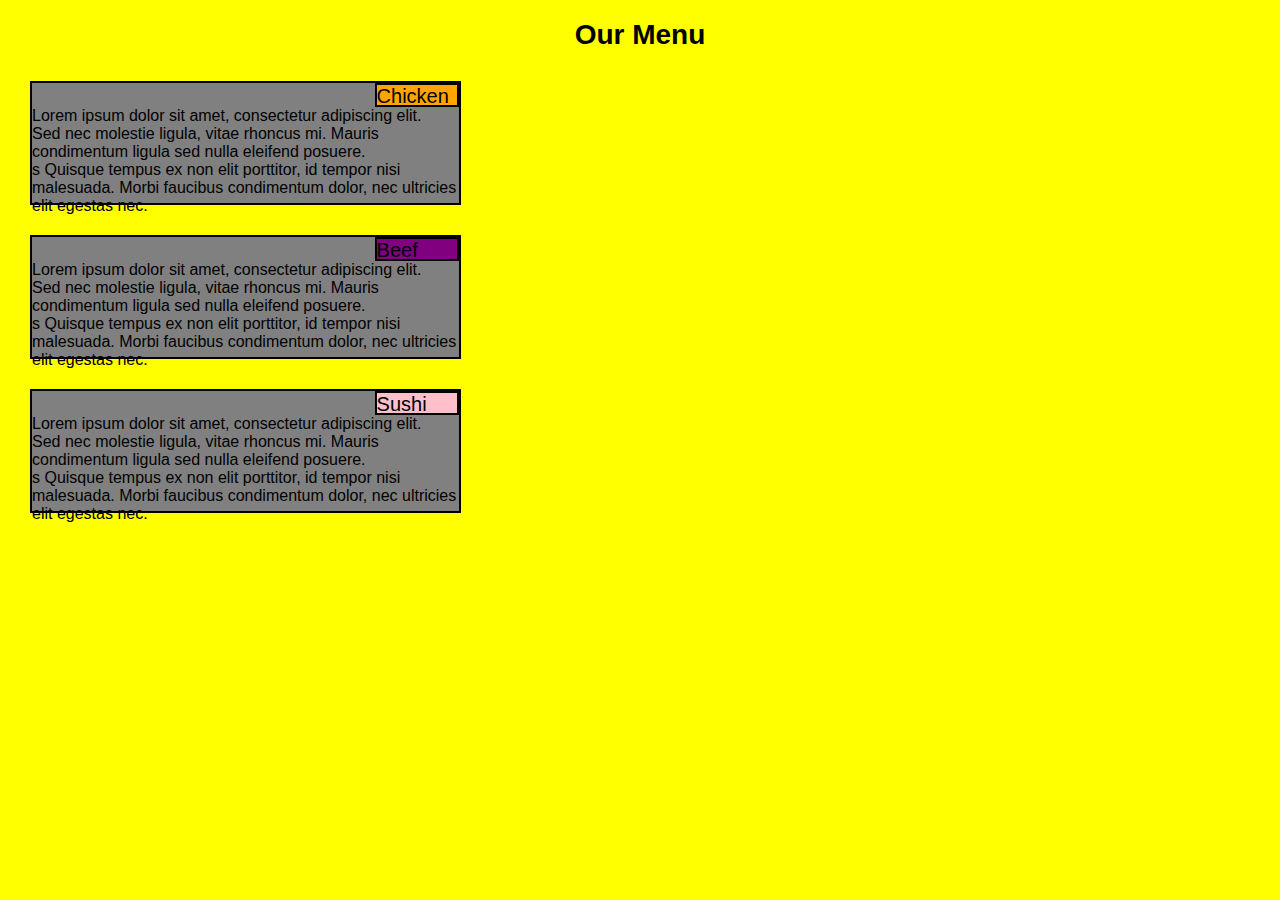
<file: index.html>
<!doctype html>
<html lang="en">
<head>
	<link rel="stylesheet" type="text/css" href="styles.css">

	<meta charset="utf=8">
	<meta name="viewport" content="width=device-width" initial-scale="1.0">
	<title>module 2</title> 
		<link rel="stylesheet" type="text/css" href="C:\Users\HP\AppData\Roaming\Sublime Text 3\Packages\User\STYLES.css">
	</head>
	<body>
		<h1>Our Menu</h1>
		<div class="row">
		<div class="column">
			<div class="col-lg-4 col-md-6 col-sm-12">
<div class="header1">Chicken</div>
	<p>Lorem ipsum dolor sit amet, consectetur adipiscing elit. <br>Sed nec molestie ligula, vitae rhoncus mi.
	 Mauris condimentum ligula sed nulla eleifend posuere.<br>s Quisque tempus ex non elit porttitor, id tempor nisi malesuada.
	  Morbi faucibus condimentum dolor, nec ultricies elit egestas nec.</p> 
			</div>
			</div>
			<div class="column">
				<div class="col-lg-4 col-md-6 col-sm-12">
		<div class="header2">Beef</div>
		
				<p>Lorem ipsum dolor sit amet, consectetur adipiscing elit. <br>Sed nec molestie ligula, vitae rhoncus mi.
					Mauris condimentum ligula sed nulla eleifend posuere.<br>s Quisque tempus ex non elit porttitor, id tempor nisi malesuada.
					 Morbi faucibus condimentum dolor, nec ultricies elit egestas nec.</p>
			</div>
			</div>
			<div class="column">
				<div class="col-lg-4 col-md-6 col-sm-12">

				<div class="header3">Sushi</div>
				<p>Lorem ipsum dolor sit amet, consectetur adipiscing elit. <br>Sed nec molestie ligula, vitae rhoncus mi.
					Mauris condimentum ligula sed nulla eleifend posuere.<br>s Quisque tempus ex non elit porttitor, id tempor nisi malesuada.
					 Morbi faucibus condimentum dolor, nec ultricies elit egestas nec.</p>
					 </div>	
			</div>
			</div>
			
	</body>
	

<html>
</file>
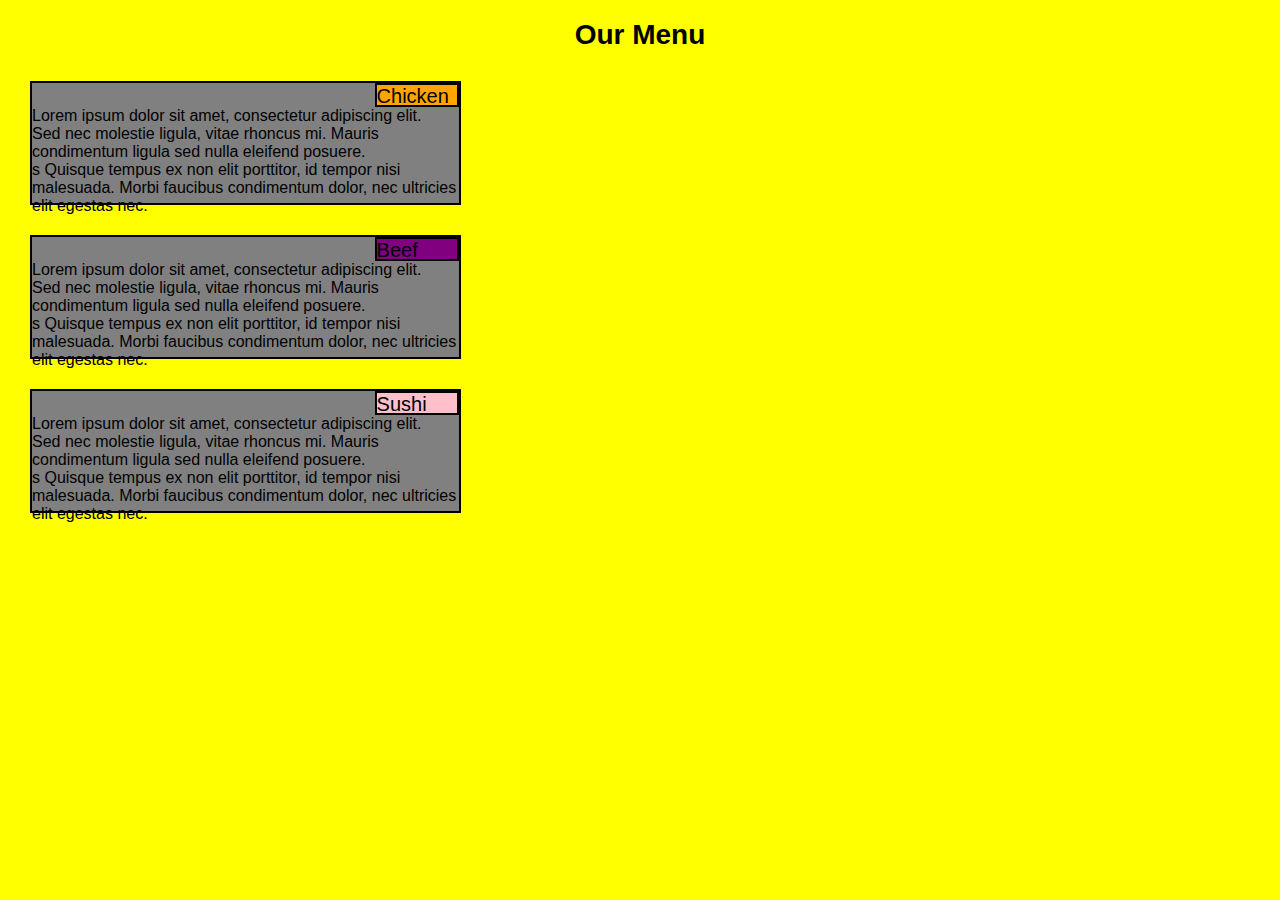
<file: module 2.html>
<!doctype html>
<html lang="en">
<head>
	<link rel="stylesheet" type="text/css" href="styles.css">

	<meta charset="utf=8">
	<meta name="viewport" content="width=device-width" initial-scale="1.0">
	<title>module 2</title> 
		<link rel="stylesheet" type="text/css" href="C:\Users\HP\AppData\Roaming\Sublime Text 3\Packages\User\STYLES.css">
	</head>
	<body>
		<h1>Our Menu</h1>
		<div class="row">
		<div class="column">
			<div class="col-lg-4 col-md-6 col-sm-12">
<div class="header1">Chicken</div>
	<p>Lorem ipsum dolor sit amet, consectetur adipiscing elit. <br>Sed nec molestie ligula, vitae rhoncus mi.
	 Mauris condimentum ligula sed nulla eleifend posuere.<br>s Quisque tempus ex non elit porttitor, id tempor nisi malesuada.
	  Morbi faucibus condimentum dolor, nec ultricies elit egestas nec.</p> 
			</div>
			</div>
			<div class="column">
				<div class="col-lg-4 col-md-6 col-sm-12">
		<div class="header2">Beef</div>
		
				<p>Lorem ipsum dolor sit amet, consectetur adipiscing elit. <br>Sed nec molestie ligula, vitae rhoncus mi.
					Mauris condimentum ligula sed nulla eleifend posuere.<br>s Quisque tempus ex non elit porttitor, id tempor nisi malesuada.
					 Morbi faucibus condimentum dolor, nec ultricies elit egestas nec.</p>
			</div>
			</div>
			<div class="column">
				<div class="col-lg-4 col-md-6 col-sm-12">

				<div class="header3">Sushi</div>
				<p>Lorem ipsum dolor sit amet, consectetur adipiscing elit. <br>Sed nec molestie ligula, vitae rhoncus mi.
					Mauris condimentum ligula sed nulla eleifend posuere.<br>s Quisque tempus ex non elit porttitor, id tempor nisi malesuada.
					 Morbi faucibus condimentum dolor, nec ultricies elit egestas nec.</p>
					 </div>	
			</div>
			</div>
			
	</body>
	

<html>
</file>
<file: styles.css>
<head>

<link rel="stylesheet" type="text/css" href="styles.css">

<style>
*{
	box-sizing: border-box;
	text-align: center;
}
body{
	background-color: yellow;
	margin: 0;
}
h1{
	text-align: center; 
	font-size: 175%;
	font-family: 'Lucida Sans', 'Lucida Sans Regular', 'Lucida Grande', 'Lucida Sans Unicode', Geneva, Verdana, sans-serif;
}
p{
	clear: right;

}
.column{
	border: solid black 2px;
	padding: 40px solid black;
	width: 33.33%;
	height: 120px;
	margin: 30px;
	background-color: grey;
	font-family: 'Lucida Sans', 'Lucida Sans Regular', 'Lucida Grande', 'Lucida Sans Unicode', Geneva, Verdana, sans-serif;
}

	.header1{
	border: solid black 2px;
	background-color: orange;
	width: 80px;
	height: 20px;
	padding: 3px solid black;
	float: right;
	font-size: 125%;
	
}
.header2{
	border: solid black 2px;
	background-color: purple;
	width: 80px;
	height: 20px;
	padding: 3px solid black;
	float: right;
	font-size: 125%
}
	.header3{
		border: solid black 2px;
		background-color: pink;
		width: 80px;
		height: 20px;
		padding: 3px solid black;
		float: right;
		font-size: 125%
	}
	.row{
		width="100%"
		}
		/***desktop devices***/
		@media (min-width: 992px) {
		.col-lg-1, .col-lg-2, .col-lg-3, .col-lg-4, .col-lg-5,  .col-lg-6,  .col-lg-7,  .col-lg-8,  .col-lg-9,  .col-lg-10,  .col-lg-11,  .col-lg-12 {
		float: left;
		border: 1px;
		}
		.col-lg-1{
			width="8.33%"
		}
		.col-lg-2{
			width="16.66%"
		}
		.col-lg-3{
width="25%"
		}
		.col-lg-4{
			width="33%"
		}
		.col-lg-5{
			width="41.66%"
		}
		.col-lg-6{
			width="50%"
		}
	.col-lg-7{
		width="58.33%"
	}
	.col-lg-8{
		width="66.66%"
	}
	.col-lg-9{
		width="74.99%"
	}
	.col-lg-10{
		width="83.33%"
	}
	.col-lg-11{ 
		width: 91.66%;
	}
.col-lg-12{
	width: 100%;
}
}


@media (min-width: 768px) and (max-width: 991px){
	.col-md-1, .col-md-2, .col-md-3, .col-md-4, .col-md-5,  .col-md-6,  .col-md-7,  .col-md-8,  .col-md-9,  .col-md-10,  .col-md-11,  .col-md-12 {
	float: left;
	border: 1px;
	}
	.col-md-1{
		width="8.33%"
	}
	.col-md-2{
		width="16.66%"
	}
	.col-md-3{
width="25%"
	}
	.col-md-4{
		width="33%"
	}
	.col-md-5{
		width="41.66%"
	}
	.col-md-6{
		width="50%"
	}
.col-md-7{
	width="58.33%"
}
.col-md-8{
	width="66.66%"
}
.col-md-9{
	width="74.99%"
}
.col-md-10{
	width="83.33%"
}
.col-md-11{ 
	width: 91.66%;
}
.col-md-12{
width: 100%;
}
}
@media (max-width: 767px){
	.col-sm-1, .col-sm-2, .col-sm-3, .col-md-4, .col-sm-5,  .col-md-6,  .col-sm-7,  .col-sm-8,  .col-sm-9,  .col-sm-10,  .col-sm-11,  .col-sm-12 {
	float: left;
	border: 1px;
	}
	.col-sm-1{
		width="8.33%"
	}
	.col-sm-2{
		width="16.66%"
	}
	.col-sm-3{
width="25%"
	}
	.col-sm-4{
		width="33%"
	}
	.col-sm-5{
		width="41.66%"
	}
	.col-sm-6{
		width="50%"
	}
.col-sm-7{
	width="58.33%"
}
.col-sm-8{
	width="66.66%"
}
.col-sm-9{
	width="74.99%"
}
.col-sm-10{
	width="83.33%"
}
.col-sm-11{ 
	width: 91.66%;
}
.col-sm-12{
width: 100%;
}
}

</style>
</head>
</file>
